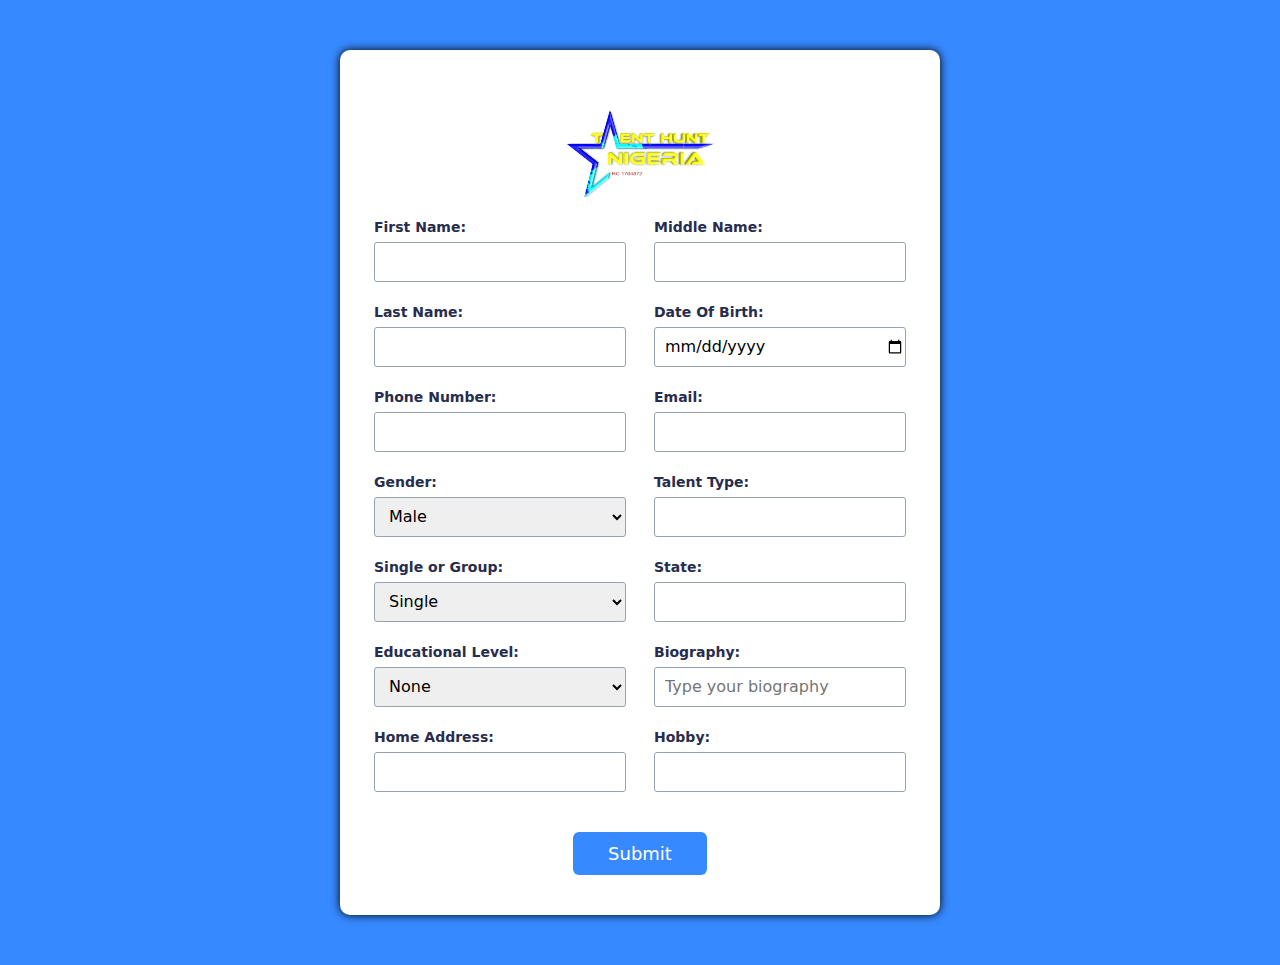
<file: register.html>
<!DOCTYPE html>
<html lang="en">
<head>
    <meta charset="UTF-8">
    <meta http-equiv="X-UA-Compatible" content="IE=edge">
    <meta name="viewport" content="width=device-width, initial-scale=1.0">
    <title>TalentHunt Nigeria</title>
    <link href="/css/register.css" rel="stylesheet" />
    <link
      href="https://cdn.jsdelivr.net/npm/bootstrap@5.2.3/dist/css/bootstrap.min.css"
      rel="stylesheet"
    />
    <script src="https://cdn.jsdelivr.net/npm/bootstrap@5.2.3/dist/js/bootstrap.bundle.min.js"></script>
</head>
<body>
    <div>
        <form>
            <div class="logo-div">
                <a href="index.html">
                     <img class="logo" width="150" src="/img/talenthuntLogo.png" alt="THLogo"/>
                </a>
            </div>
           
            <div class="input-div">
            <div class="form-input-div">
                <label for="firstName">First Name:</label>
                <input type="text" id="firstName" />
            </div>
            <div class="form-input-div">
                <label for="middleName">Middle Name:</label>
                <input type="text" id="middleName" />
            </div>
        </div>
        <div class="input-div">
            <div class="form-input-div">
                <label for="lastName">Last Name:</label>
                <input type="text" id="lastName" />
            </div>
            <div class="form-input-div">
                <label for="dateOfBirth">Date Of Birth:</label>
                <input type="date" id="dateOfBirth" />
            </div>
        </div>
        <div class="input-div">
            <div class="form-input-div">
                <label for="phoneNumber">Phone Number:</label>
                <input type="tel" id="phoneNumber" />
            </div>
            <div class="form-input-div">
                <label for="email">Email:</label>
                <input type="email" id="email" />
            </div>
        </div>
        <div class="input-div">
            <div class="form-input-div">
                <label for="gender">Gender:</label>
                <select>
                    <option value="1" disabled>Select One</option>
                    <option>Male</option>
                    <option>Female</option>
                </select>
            </div>
            <div class="form-input-div">
                <label for="talentType">Talent Type:</label>
                <input type="text" id="talentType" />
            </div>
        </div>
        <div class="input-div">
            <div class="form-input-div">
                <label for="groupType">Single or Group:</label>
                <select>
                    <option value="1" disabled>Select One</option>
                    <option>Single</option>
                    <option>Group</option>
                </select>
            </div>
            <div class="form-input-div">
                <label for="state">State:</label>
                <input type="text" id="state" />
            </div>
        </div>
        <div class="input-div">
            <div class="form-input-div">
                <label for="educationLevel">Educational Level:</label>
                <select>
                    <option value="1" disabled>Select One</option>
                    <option>None</option>
                    <option>SSCE</option>
                    <option>NCE</option>
                    <option>ND</option>
                    <option>HND</option>
                    <option>BSc</option>
                    <option>Msc</option>
                    <option>PhD</option>
                </select>
            </div>
            <div class="form-input-div">
                <label for="biography">Biography:</label>
                <input id="biography" placeholder="Type your biography" />
            </div>
        </div>
        <div class="input-div">
            <div class="form-input-div">
                <label for="homeAddress">Home Address:</label>
                <input type="text" id="homeAddress" />
            </div>
            <div class="form-input-div">
                <label for="hobby">Hobby:</label>
                <input type="text" id="hobby" />
            </div>
        </div>
        <div class="button-div">
            <button class="register-button" type="submit">Submit</button>
        </div>
       
        </form>
    </div>
</body>
</html>
</file>
<file: css/register.css>
body{
    background-color: #3789FF !important;
}
form{
    width: 600px;
    background-color: #FFFFFF;
    box-shadow: 0px 0px 10px 0px black;
    padding:40px 20px;
    border-radius: 10px;
    margin: 50px auto;
}

.logo-div{
    width: min-content;
    margin: 20px auto;
}

@media (max-width:750px){
    form{
        width: 90%;
        margin: 50px auto;
    }
    .input-div{
        display: grid;
        grid-template-columns: repeat(1, 1fr) !important;
    }
}

.input-div{
    display: grid;
    grid-template-columns: repeat(2, 1fr);
}

.form-input-div{
    display: flex;
    flex-direction: column;
    margin-bottom: 20px;
    width: 90%;
    margin: auto auto 20px auto;
}

.form-input-div label{
    margin-bottom: 4px;
    font-weight: 600;
    font-size: 14px;
    color: #272D4E;
}

.form-input-div input{
    height: 40px;
    width: 100%;
    padding-left: 10px;
    border: #94A2B3 1px solid;
    border-radius: 3px;
}

.form-input-div select{
    height: 40px;
    width: 100%;
    padding-left: 10px;
    border: #94A2B3 1px solid;
    border-radius: 3px;
}

.button-div{
    margin: auto;
    width: min-content;
}
.register-button{
    margin-top: 20px;
    padding: 8px 35px;
    width: max-content;
    border: none;
    color: #FFFFFF;
    background-color: #3789FF;
    border-radius: 06px;
    font-size: large;
    font-weight: 500;
}
</file>
